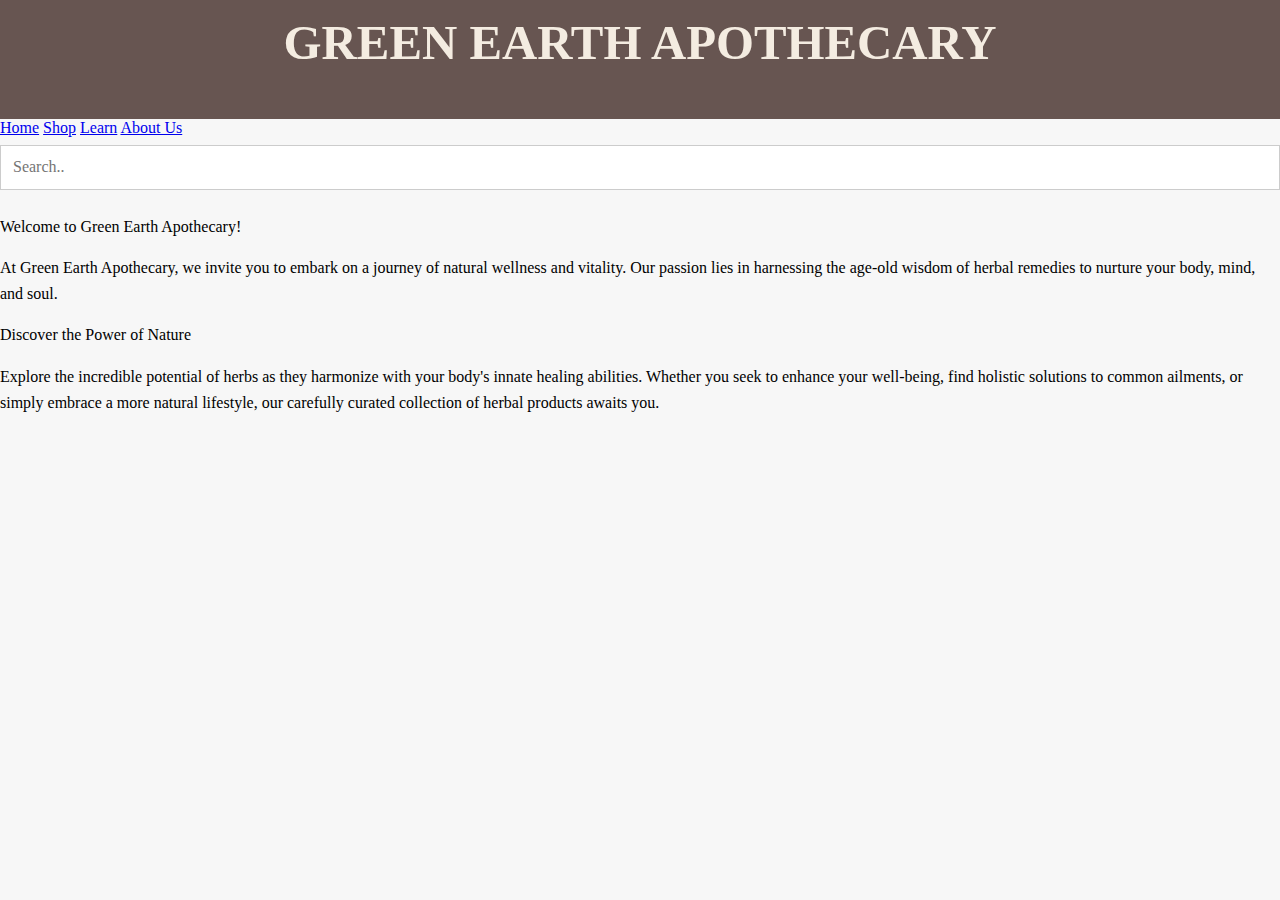
<file: about us.html>
<!doctype html>
<html class="no-js" lang="en">

<head>
  <meta charset="utf-8">
  <title>Responsive Layouts</title>
  <meta name="description" content="This site will serve as the hub for many sub responsive layouts">
  <meta name="viewport" content="width=device-width, initial-scale=1">

  <meta property="og:title" content="">
  <meta property="og:type" content="">
  <meta property="og:url" content="">
  <meta property="og:image" content="">

  <link rel="manifest" href="site.webmanifest">
  <link rel="apple-touch-icon" href="icon.png">
  <!-- Place favicon.ico in the root directory -->

  <link rel="stylesheet" href="css/normalize.css">
  <link rel="stylesheet" href="css/main.css">

  <meta name="theme-color" content="#fafafa">
</head>

<body>
  <!-- Place your site's HTML here -->
  <div class="header">
  <h1>Green Earth Apothecary</h1>
</div>

<div class="topnav">
  <a class="active" href="#home">Home</a>
  <a href="#shop">Shop</a>
  <a href="#learn">Learn</a>
  <a href="#about us">About Us</a>
  <input type="text" placeholder="Search..">
</div>

  <p>Welcome to Green Earth Apothecary!</p>
  <p>At Green Earth Apothecary, we invite you to embark on a journey of natural wellness and vitality. Our passion lies in harnessing the age-old wisdom of herbal remedies to nurture your body, mind, and soul.</p>

  <div class="discover">
  <p>Discover the Power of Nature</p>
 </div>

  <p>Explore the incredible potential of herbs as they harmonize with your body's innate healing abilities. Whether you seek to enhance your well-being, find holistic solutions to common ailments, or simply embrace a more natural lifestyle, our carefully curated collection of herbal products awaits you.</p>
  <script src="js/main.js"></script>
</body>

</html>
</file>
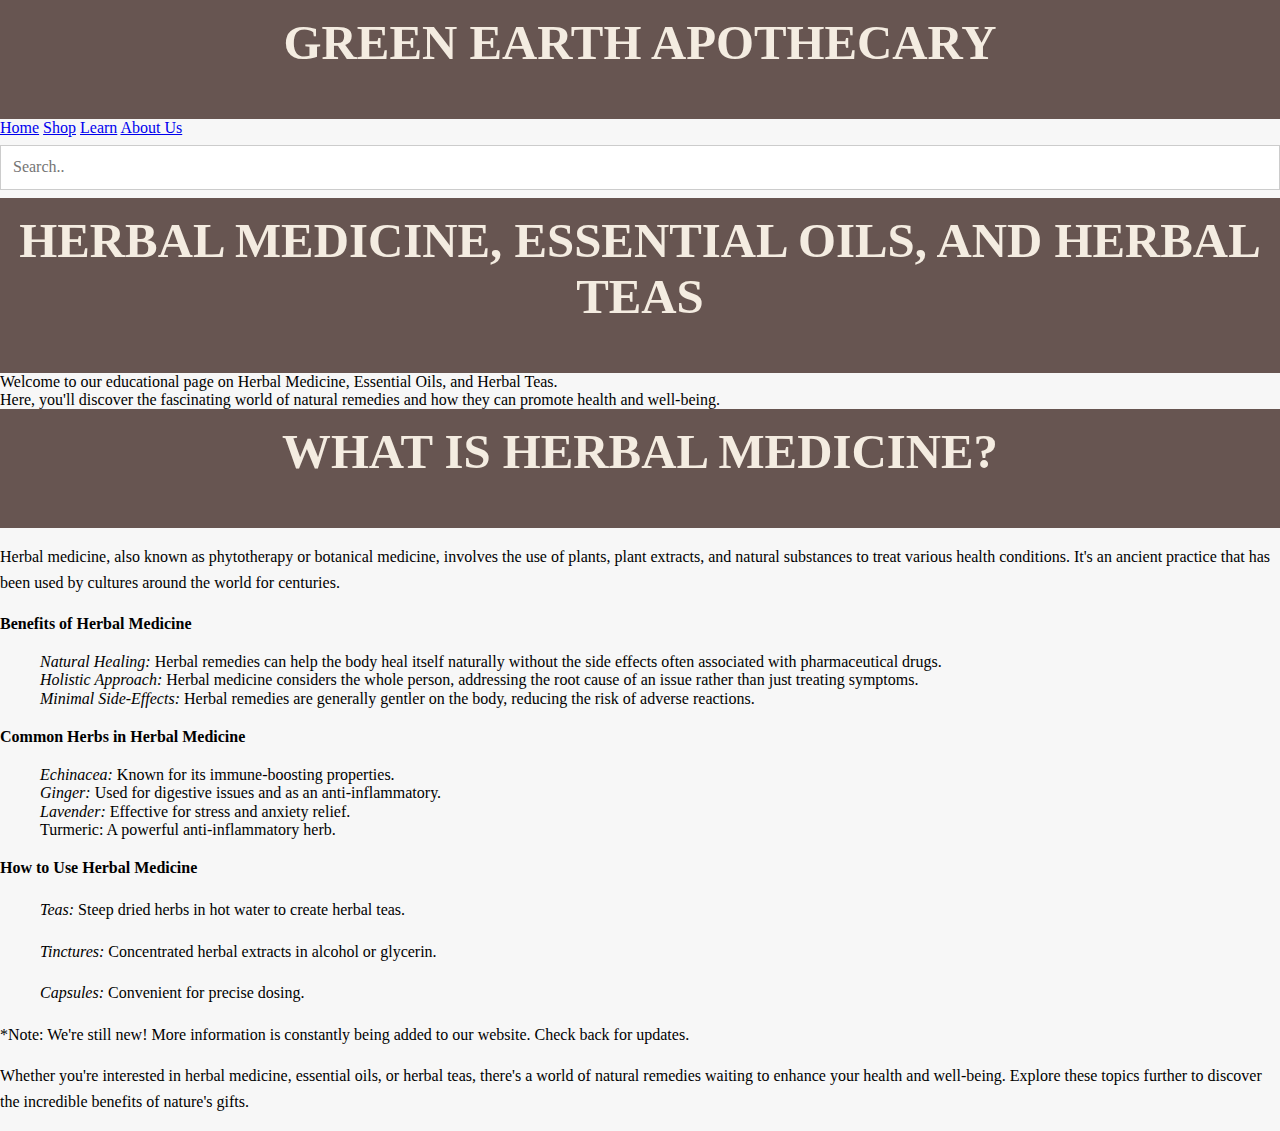
<file: learn.html>
<!doctype html>
<html class="no-js" lang="en">

<head>
  <meta charset="utf-8">
  <title>Responsive Layouts</title>
  <meta name="description" content="This site will serve as the hub for many sub responsive layouts">
  <meta name="viewport" content="width=device-width, initial-scale=1">

  <meta property="og:title" content="">
  <meta property="og:type" content="">
  <meta property="og:url" content="">
  <meta property="og:image" content="">

  <link rel="manifest" href="site.webmanifest">
  <link rel="apple-touch-icon" href="icon.png">
  <!-- Place favicon.ico in the root directory -->

  <link rel="stylesheet" href="css/normalize.css">
  <link rel="stylesheet" href="css/main.css">

  <meta name="theme-color" content="#fafafa">
</head>

<body>
  <!-- Place your site's HTML here -->
  <div class="header">
  <h1>Green Earth Apothecary</h1>
</div>

<div class="topnav">
  <a href="./index.html">Home</a>
  <a href="./shop.html">Shop</a>
  <a class="active"href="./learn.html">Learn</a>
  <a href="./about us.html">About Us</a>
  <input type="text" placeholder="Search..">
</div>

  
<div class="header">
  <h1>Herbal Medicine, Essential Oils, and Herbal Teas</h1>
</div>

Welcome to our educational page on Herbal Medicine, Essential Oils, and Herbal Teas. <br>Here, you'll discover the fascinating world of natural remedies and how they can promote health and well-being.

<div class="header">
  <h1>What is Herbal Medicine?</h1>
</div>
<p>Herbal medicine, also known as phytotherapy or botanical medicine, 
  involves the use of plants, plant extracts, and natural substances to treat various health conditions. 
  It's an ancient practice that has been used by cultures around the world for centuries.</p>

<p><strong>Benefits of Herbal Medicine</strong></p>
  <ul>
  <i>Natural Healing:</i> Herbal remedies can help the body heal itself naturally without the side effects often associated with pharmaceutical drugs.<br>
  <i>Holistic Approach:</i> Herbal medicine considers the whole person, addressing the root cause of an issue rather than just treating symptoms.<br>
  <i>Minimal Side-Effects:</i> Herbal remedies are generally gentler on the body, reducing the risk of adverse reactions.</ul>
<p><strong>Common Herbs in Herbal Medicine</strong></p>
  <ul>
  <i>Echinacea:</i> Known for its immune-boosting properties.<br>
  <i>Ginger:</i> Used for digestive issues and as an anti-inflammatory.<br>
  <i>Lavender:</i> Effective for stress and anxiety relief.<br>
  Turmeric: A powerful anti-inflammatory herb.</ul>
<p><strong>How to Use Herbal Medicine</strong></p>
  <ul>
  <p><i>Teas:</i> Steep dried herbs in hot water to create herbal teas.</p>
  <p><i>Tinctures:</i> Concentrated herbal extracts in alcohol or glycerin.</p>
  <p><i>Capsules:</i> Convenient for precise dosing.</p></ul>

<p>*Note: We're still new! More information is constantly being added to our website. Check back for updates.</p>
<p>Whether you're interested in herbal medicine, essential oils, or herbal teas, 
  there's a world of natural remedies waiting to enhance your health and well-being. 
  Explore these topics further to discover the incredible benefits of nature's gifts.</p>
  <script src="js/main.js"></script>
</body>

</html>
</file>
<file: css/main.css>
.header {
    padding: 15px;
    text-align: center;
    background:#3e2723c8;
    color: #f4ece1;
    font-size: 15px;
  }
    img .garden-featured-grid-image {
        position: relative;
}

body {
  font-family: Arial, sans-serif;
  background-color: #f7f7f7;
  margin: 0;
  padding: 0;
}
header {
  background-color: #3E2723;
  color: #fff;
  padding: 20px 0;
  text-align: center;
}
h1 {
  font-size: 2em;
}
.main.headers {
  max-width: 800px;
  margin: 0 auto;
  padding: 20px;
}
  
.garden-text {
    font-family: 'Roboto Slab', serif;
    font-size: 45px;
    text-align: center;
    position: relative;
    top: -100px;
    left: 800px;
    transform: translate(-50%, -50%);
    color: #000000;
  }
 

  /* Add a background color to the top navigation */
.garden-menu {
  background-color: #333;
  overflow: hidden;
}

/* Style the links inside the navigation bar */
.garden-menu a {
  float: left;
  display: block;
  color: #f2f2f2;
  text-align: center;
  padding: 14px 16px;
  text-decoration: none;
  font-size: 17px;
}

/* Change the color of links on hover */
.garden-menu a:hover {
  background-color: #ddd;
  color: #3e2723eb;
}

/* Add an active class to highlight the current page */
.garden-menu a.active {
  background-color: #4C7E66;
  color: white;
}

/* Hide the link that should open and close the topnav on small screens */
.garden-menu .icon {
  display: none;
}
/* When the screen is less than 600 pixels wide, hide all links, except for the first one ("Home"). Show the link that contains should open and close the topnav (.icon) */
@media screen and (max-width: 600px) {
  .garden-menu a:not(:first-child) {display: none;}
  .garden-menu a.icon {
    float: right;
    display: block;
  }
}

/* The "responsive" class is added to the topnav with JavaScript when the user clicks on the icon. This class makes the topnav look good on small screens (display the links vertically instead of horizontally) */
@media screen and (max-width: 600px) {
  .garden-menu.responsive {position: relative;}
  .garden-menu.responsive a.icon {
    position: absolute;
    right: 0;
    top: 0;
  }
  .garden-menu.responsive a {
    float: none;
    display: block;
    text-align: left;
  }
}

.garden-main-wrapper{
  max-width: 1550px;
  overflow: hidden;
}

/* Three columns side by side */
.GardenReadColumn, .ShopColumn {
  float: left;
  width: 33.3%;
  margin-bottom: 16px;
  padding: 0 8px;
}

/* Display the columns below each other instead of side by side on small screens */
@media screen and (max-width: 650px) {
  .GardenReadColumn, .ShopColumn  {
    width: 100%;
    display: block;
  }
}

/* Add some shadows to create a card effect */
.card {
  box-shadow: 0 4px 8px 0 rgba(0, 0, 0, 0.2);
}

/* Some left and right padding inside the container */
.container {
  padding: 0 16px;
}

/* Clear floats */
.container::after, .GardenReadRow::after, .ShopRow::after {
  content: "";
  clear: both;
  display: table;
}

.button {
  border: none;
  outline: 0;
  display: inline-block;
  padding: 8px;
  color: white;
  background-color: #000;
  text-align: center;
  cursor: pointer;
  width: 100%;
}

.button:hover {
  background-color: #555;
}

/* Style the form element with a border around it */
form {
  border: 4px solid #f1f1f1;
}

/* Add some padding and a grey background color to containers */
.container {
  padding: 20px;
  background-color: #f1f1f1;
}

/* Style the input elements and the submit button */
input[type=text], input[type=submit] {
  width: 100%;
  padding: 12px;
  margin: 8px 0;
  display: inline-block;
  border: 1px solid #ccc;
  box-sizing: border-box;
}

/* Add margins to the checkbox */
input[type=checkbox] {
  margin-top: 16px;
}

/* Style the submit button */
input[type=submit] {
  background-color: #4C7E66;
  color: white;
  border: none;
}

input[type=submit]:hover {
  opacity: 0.8;
}

body {
  color: #000;
  background-color: #efefef;
  font-family: 'Playfair Display SC', serif;
  font-size: 16px;
}

h1 {
  margin-top: 0;
  font-size: 3.052rem;
}

@media (max-width: 480px) {
  h1 {
    font-size: 2rem;
  }
}

h2 {
  font-size: 2.441rem;
}

h3 {
  font-size: 1.953rem;
}

h4 {
  font-size: 1.563rem;
}

h5 {
  font-size: 1.25rem;
}

/* media query for phones */
@media (max-width: 480px) {
  body {
    background-color: #4C7E66;
  }
}

/* media query for desktop */
@media (min-width: 768px) {
  body {
    background-color: #f7f7f7;
  }
}

label {
  color: rgb(0, 0, 0);
}

p {
  line-height: 1.6;
}

h1,
h2,
h3,
h4,
h5,
h6 {
  font-family: 'Roboto Slab', serif;
  text-transform: uppercase;
  text-align: center;
}

.Email{
  text-align: center;
}
</file>
